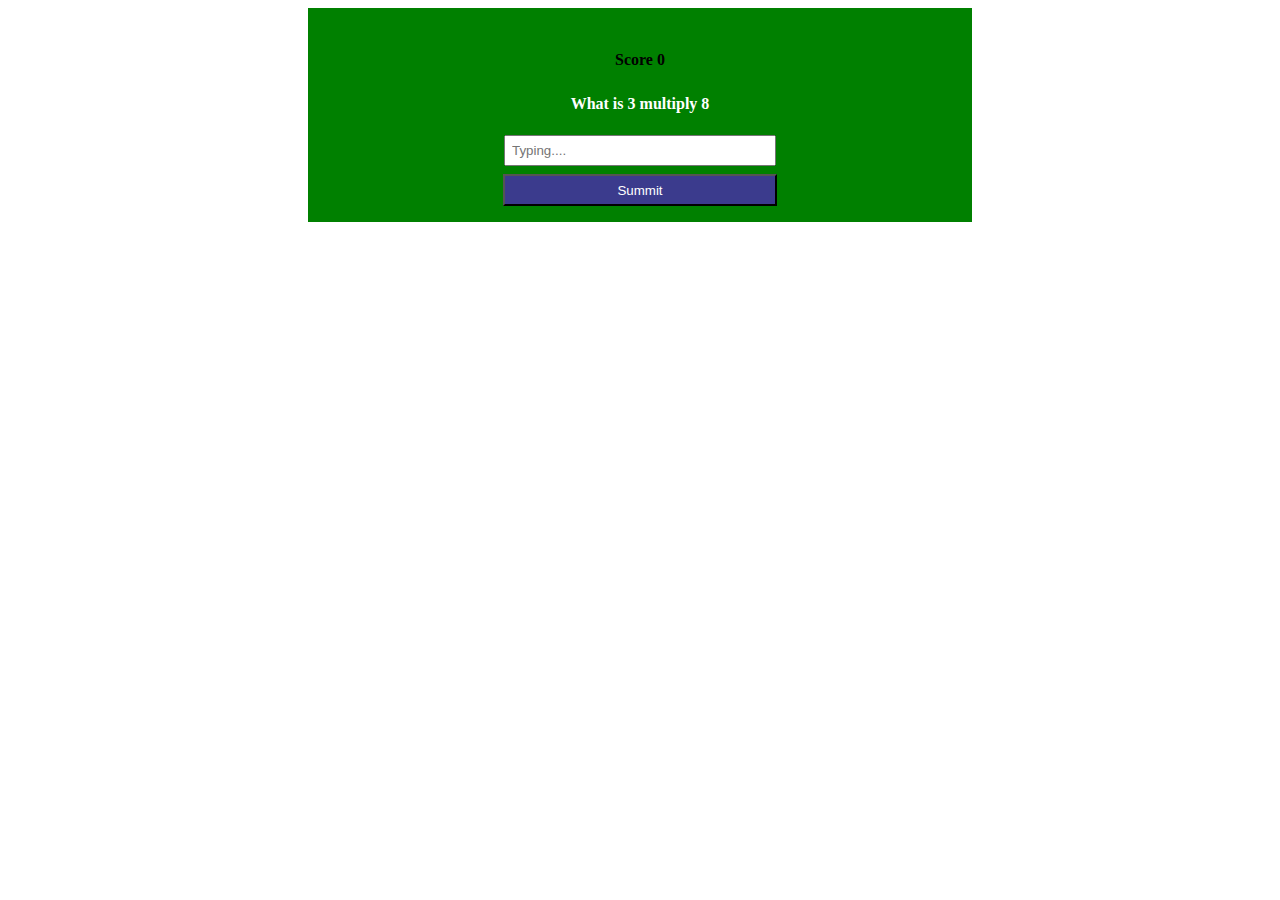
<file: Project0/index.html>
<!DOCTYPE html>
<html lang="en">
<head>
  <meta charset="UTF-8">
  <meta http-equiv="X-UA-Compatible" content="IE=edge">
  <meta name="viewport" content="width=device-width, initial-scale=1.0">
  <title>Document</title>
  <link rel="stylesheet" href="style.css">
</head>
<body>
  <div class="container">
  
    <div class="inputBody">
    <h5 class="score">Score: 0</h5>
      <h4 class="question"> What is <span class="num1">  5  </span> multiply <span class="num2">  5  </span></h4>
      <div class="InputContent">
        <input type="text"
        placeholder="Typing...."
        class="InputValue"
        autofocus/>
        <br/>
        <button type="Button" >Summit</button>
      </div>
    </div>

  </div>
  
  <script src="main.js"></script>
</body>
</html>
</file>
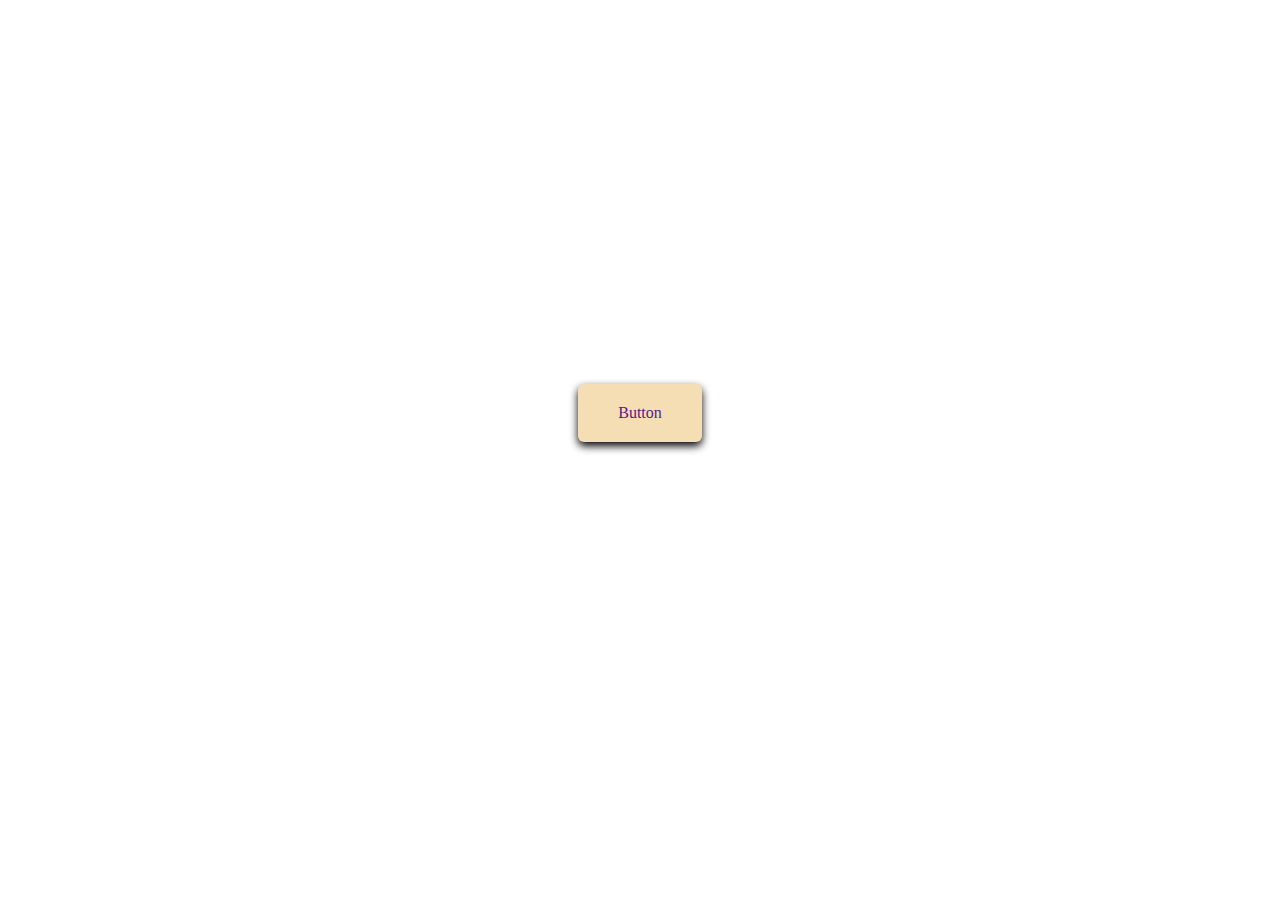
<file: Project1/index.html>
<!DOCTYPE html>
<html lang="en">
<head>
  <meta charset="UTF-8">
  <meta http-equiv="X-UA-Compatible" content="IE=edge">
  <meta name="viewport" content="width=device-width, initial-scale=1.0">
  <title>Document</title>
</head>
<link rel="stylesheet" href="mystyle.css">
<body>

  <div class="container">
    <a href="" class="btn"> <span>Button</span></a>
  </div>
  

  <script src="index.js"></script>
</body>
</html>
</file>
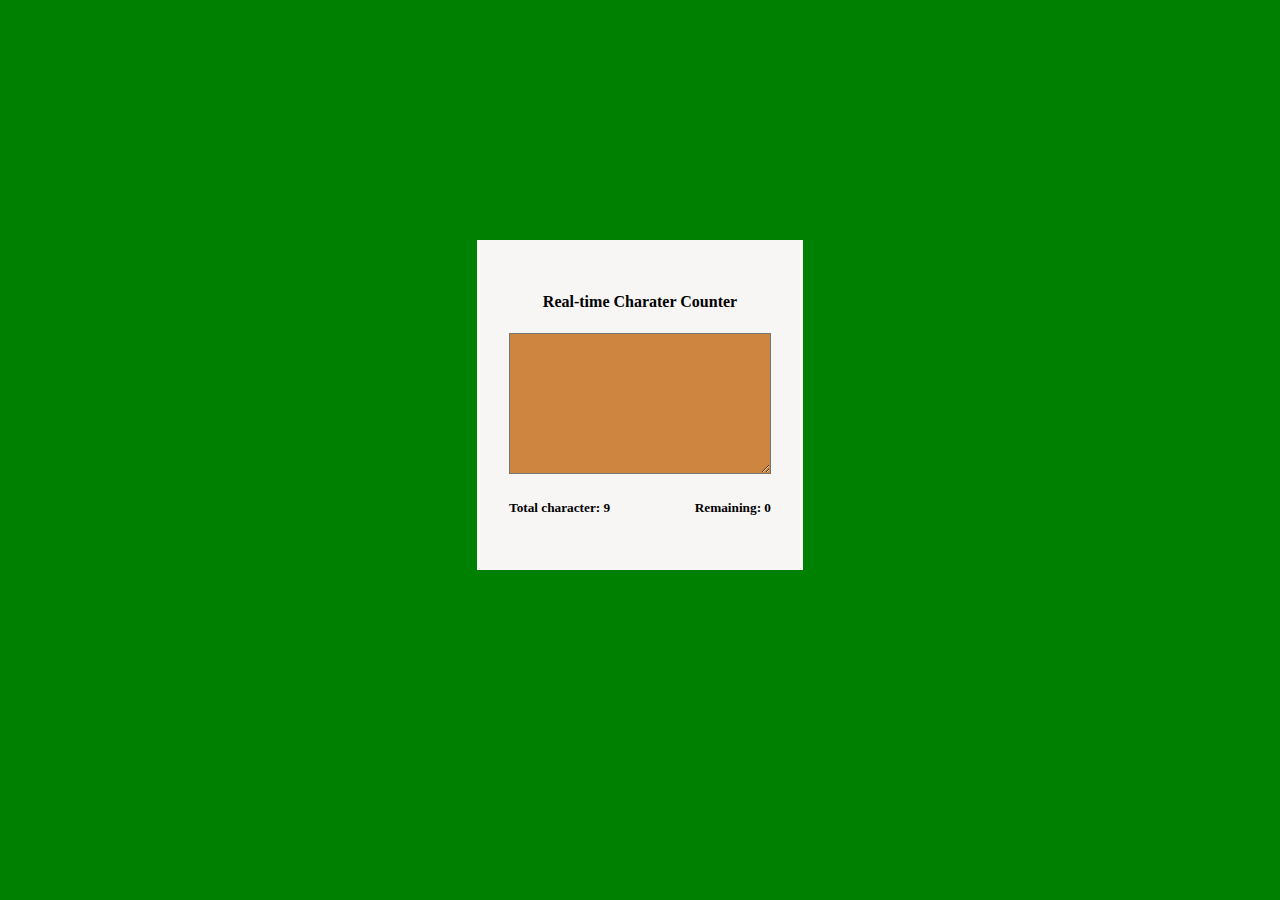
<file: Project2/index.html>
<!DOCTYPE html>
<html lang="en">
<head>
  <meta charset="UTF-8">
  <meta http-equiv="X-UA-Compatible" content="IE=edge">
  <meta name="viewport" content="width=device-width, initial-scale=1.0">
  <title>Document</title>
  <link rel="stylesheet" href="style.css">
</head>
<body>
  <div class="container">
    <div class="content">
      <h4 class="header">Real-time Charater Counter</h4>
      <textarea name="" id="" cols="30" rows="9"
      maxlength="50"></textarea>

      <div class="total">
        <h5 class="total-character">Total character: 9</h5>
        <h5 class="Remaining">Remaining: 0</h5>
      </div>
    </div>
  </div>
  
  <script src="index.js"></script>
</body>
</html>
</file>
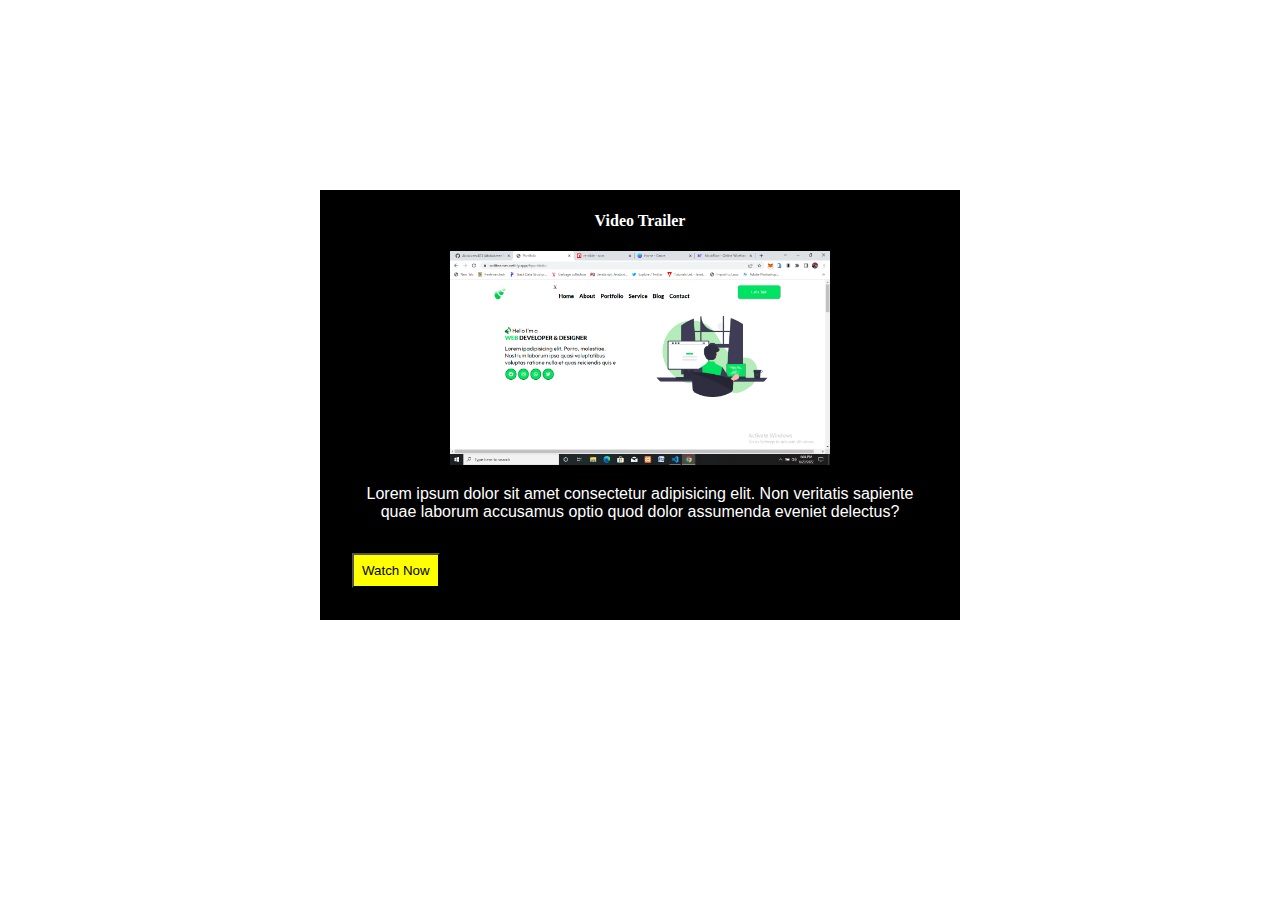
<file: Project5/index.html>
<!DOCTYPE html>
<html lang="en">
<head>
  <meta charset="UTF-8">
  <meta http-equiv="X-UA-Compatible" content="IE=edge">
  <meta name="viewport" content="width=device-width, initial-scale=1.0">
  <title>Document</title>
  <link rel="stylesheet" href="style.css">
</head>
<body>
  <div class="gen">
  <div class="container ">
    <h4>Video Trailer</h4>
    <img src="img.png" alt="Images" width=380px">
    <p>Lorem ipsum dolor sit amet consectetur adipisicing elit. Non veritatis sapiente quae laborum accusamus optio quod dolor assumenda eveniet delectus?</p>
    <button>Watch Now</button>
  </div>

    <div class="videoTaper active">
      <h4 class="close">X</h4>

      <img src="img.png" alt="Images" width=380px">
    </div>
</div>

  
  <script src="index.js"></script>
</body>
</html>
</file>
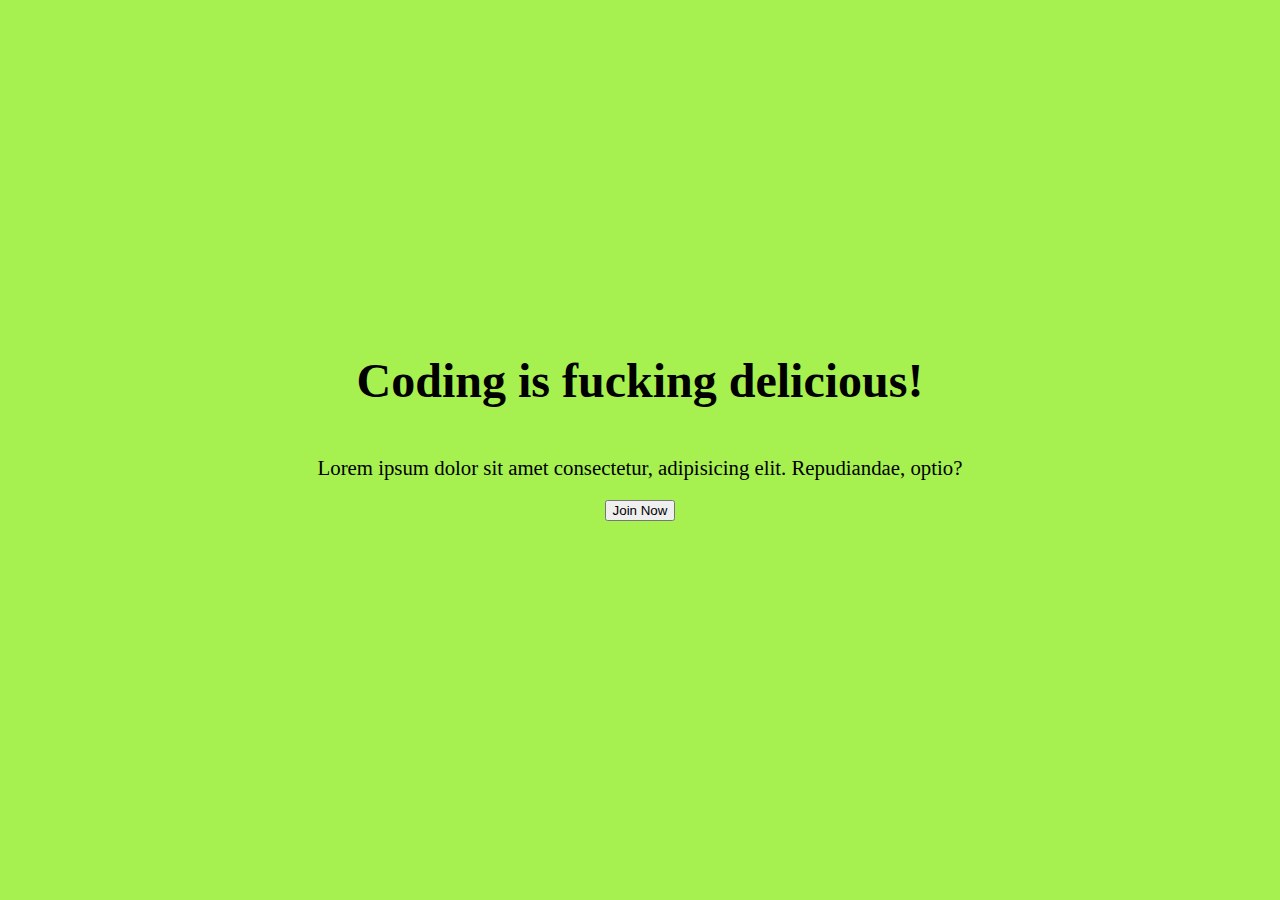
<file: project6/index.html>
<!DOCTYPE html>
<html lang="en">
<head>
  <meta charset="UTF-8">
  <meta http-equiv="X-UA-Compatible" content="IE=edge">
  <meta name="viewport" content="width=device-width, initial-scale=1.0">
  <title>Document</title>
  <link rel="stylesheet" href="style.css">
</head>
<body>
  <div class="container">
    <div class="content1">
    <h3>Coding is fucking delicious!</h3>
    <p>Lorem ipsum dolor sit amet consectetur, adipisicing elit. Repudiandae, optio?</p>

    <button class="parentBtn">Join Now</button>
    </div>
    <div class="content2 active">
  <h4>Contact</h4>
  <input type="text">
  <input type="submit" id="close">
    </div>
  </div>
  


  <script src="index.js"></script>
</body>
</html>
</file>
<file: Project0/style.css>
.container{
  background: green;
  width: 50%;
  margin: auto;
  padding:1rem;
}
.inputBody{
  text-align: center;
}
.InputContent{
  display: block;
}
input{
  width: 16rem;
  padding: .4rem;
  outline: none;
}
button{
  width: 17.1rem;
  padding: .4rem;
  margin-top:.5rem;
  background: rgb(59, 59, 141);
  color: white;

}
.question{
  font-size: 1rem;
  color: white;
}
.score{
 font-size: 1rem;

}
</file>
<file: Project1/mystyle.css>
.container{
  margin:0;
  display:flex;
  justify-content: center;
  height:90vh;
  align-items: center;
}
.btn{
  background-color: wheat;
  padding: 20px 40px;
  border-radius: 6px;
  box-shadow: 0 4px 8px black ;
  position: relative;
  overflow: hidden;
}
.btn > span{
  position: relative;
  z-index: 1;
}
a{
  text-decoration: none;
}
.btn::before{
  content:"";
  position:absolute;
  background: red;
  width:0;
  height:0;
  left: var(--xpos);
  top: var(--ypos);
  transform: translate(-50%, -50%);
  border-radius: 50%;
  transition:width 0.5s, height 0.5s;
}
.btn:hover::before{
  width: 300px;
  height: 300px;

}
</file>
<file: Project2/style.css>
body{
  margin:0;
  display: flex;
  justify-content: center;
  align-items: center;
  height: 90vh;
  background: green;

  
}
.container{
background: rgb(248, 245, 245);
padding: 2rem;
}
.total{
  display: flex;
  justify-content: space-between;
}
.header{
  text-align: center;
}
textarea{
  background: peru
}
</file>
<file: Project5/style.css>
body{
  margin:0;
  display: flex;
  height: 90vh;
  justify-content: center;
  align-items: center;
}
.gen{
  width: 50%;
  text-align: center;
  background-color: black;
  color:white;
  position: relative;

}
.container{
 opacity: 1;
 transition: opacity 0.9s;
}
p{
  width: 90%;
 margin: auto;
 margin-top:1rem;
 font-family: 'Trebuchet MS', 'Lucida Sans Unicode', 'Lucida Grande', 'Lucida Sans', Arial, sans-serif;
 text-justify: auto;
}

button{
margin: 2rem;
display: flex;
align-items: start;
padding:.5rem;
background: yellow;
}
.videoTaper{
  position: absolute;
  top:50%;
  left: 50%;
  transform: translate(-50%, -50%);
}
.active.videoTaper{
  visibility: hidden;
  opacity: 0;


}
.active.container{
  visibility: hidden;
  opacity: 0;
}

.close{
  color: white;
   position: absolute;
   right: 0;
   top: -60px;
}
</file>
<file: project6/style.css>
body{
  background:rgb(166, 241, 79);
}
.container{
  margin: 0;
  display: flex;
  justify-content: center;
  height:90vh;
  align-items: center;
  position: relative;
  opacity: 1;
  transition: all .8s;
}
.content1{
  text-align: center;
}
.content1 > h3{
  font-size: 3rem;
}
.content1 > p{
  font-size: 1.3rem;
}

.active.container{
  background-color: white;

}

.content2{
  position: absolute;
  background: black;
  width: 300px;
  top: 30%;
  left: 50%;
  padding: 3rem;
  transform: translateX(-50%);
  opacity: 1;
  transition: opacity 0.8s;
}
.content2 > h4{
  color: white;
  text-align: center;
}
input{
  padding: .3rem;
}

.active.content2{
  visibility: hidden;
  opacity: 0;
  top: 10%;
  }
</file>
